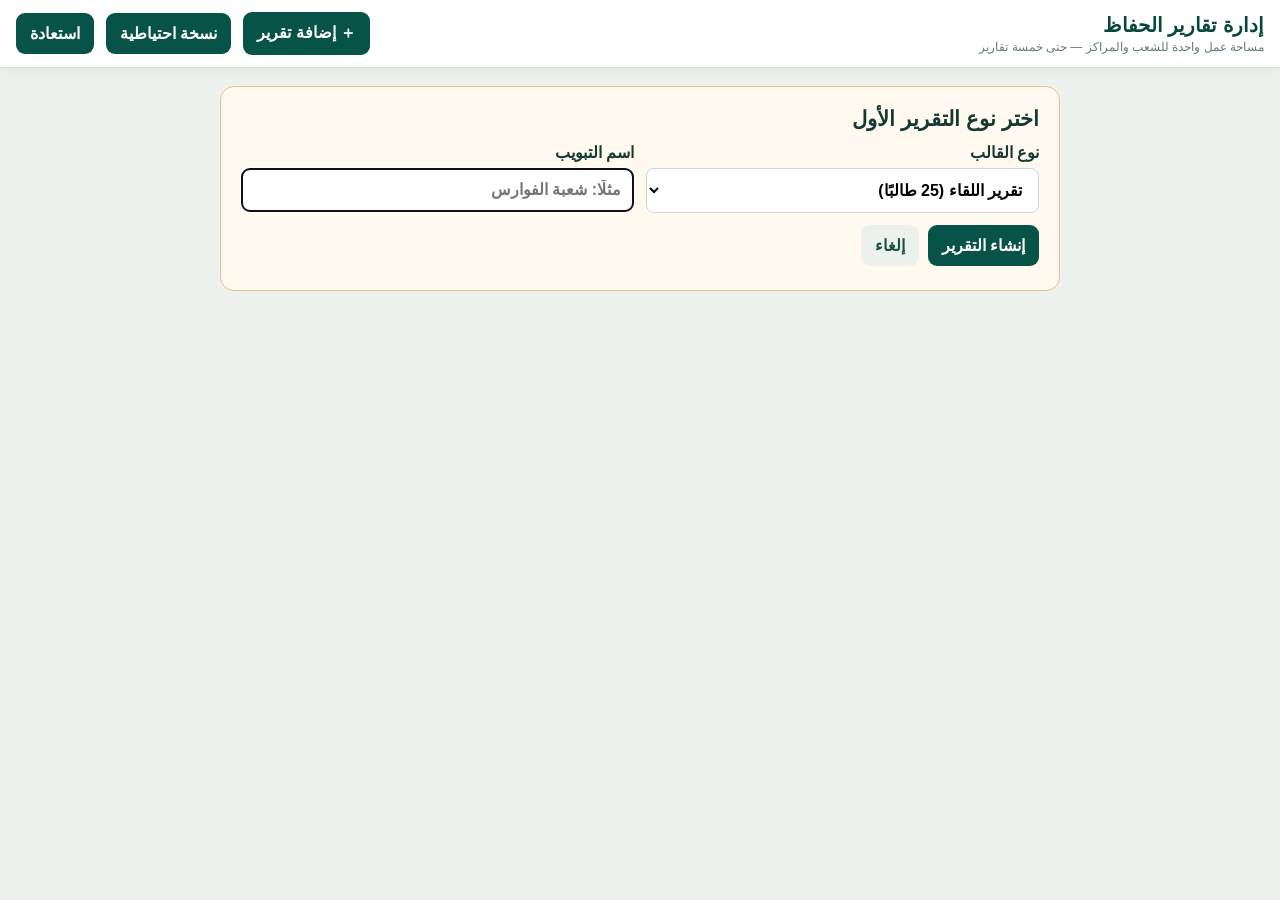
<file: index.html>
<!doctype html>
<html lang="ar" dir="rtl">
<head>
  <meta charset="utf-8">
  <meta name="viewport" content="width=device-width, initial-scale=1">
  <title>إنجاز التسميع اليومي — تطوير القوالب</title>
  <link rel="stylesheet" href="style.css">
  <link rel="stylesheet" href="meeting.css">  
  <link rel="manifest" href="./manifest.webmanifest">
  <link rel="icon" type="image/png" sizes="192x192" href="./bakgrounds/icon-192.png">
  <link rel="apple-touch-icon" href="./bakgrounds/icon-192.png">
  <meta name="theme-color" content="#104C39">

<style>
/* واجهة مساحة العمل متعددة التقارير */
.workspace-bar{position:sticky;top:0;z-index:30;background:#fff;border-bottom:1px solid #d8e5df;padding:12px max(16px,calc((100vw - 1320px)/2));display:flex;align-items:center;gap:12px;flex-wrap:wrap;box-shadow:0 3px 12px #203b2d10}.workspace-heading{min-width:180px;flex:1 1 170px}.workspace-heading h1{font-size:20px;margin:0;color:#064839}.workspace-heading span{font-size:12px;color:#657c71}.workspace-tabs{display:flex;gap:7px;max-width:100%;overflow-x:auto;align-items:center;flex:2 1 320px;padding:5px 0}.workspace-tab{border:1px solid #cad8d1;border-radius:10px;background:#f4f7f5;color:#19493d;display:flex;align-items:center;flex:none;gap:4px;min-height:40px}.workspace-tab.active{background:#075347;color:white;border-color:#075347}.workspace-tab>button{font:inherit;cursor:pointer;border:0;background:transparent;color:inherit;padding:9px 9px}.workspace-tab .tab-close{font-size:16px;opacity:.85;padding:7px}.workspace-add,.workspace-chooser button{background:#075347;color:white;border:0;border-radius:9px;padding:11px 14px;font-weight:700;cursor:pointer}.workspace-add:disabled{opacity:.5;cursor:default}.workspace-chooser{background:#fff9f0;border:1px solid #e4c28d;border-radius:14px;max-width:840px;margin:18px auto;padding:20px}.workspace-chooser[hidden],#singlePane[hidden],#meetingPane[hidden]{display:none!important}.workspace-chooser h2{margin:0 0 12px;font-size:21px}.workspace-choices{display:grid;grid-template-columns:1fr 1fr;gap:12px}.workspace-choices label{display:flex;flex-direction:column;gap:6px;font-weight:700}.workspace-choices input,.workspace-choices select{padding:12px;border-radius:8px;border:1px solid #c9d9d0;min-width:0}.workspace-chooser-actions{display:flex;gap:9px;margin-top:12px}.workspace-chooser-actions button:last-child{background:#edf1ee;color:#175044}#workspaceWarning{color:#a33524;margin:4px 0}@media(max-width:650px){.workspace-bar{position:static;padding:10px}.workspace-heading{flex:1 1 100%}.workspace-choices{grid-template-columns:1fr}.workspace-tabs{order:2;flex:1 1 100%}}
</style>
<style>.meeting-import{display:flex;flex-direction:column;gap:10px;background:#f4f8f5;border:1px solid #dce7de;border-radius:12px;padding:14px;margin:12px 0}.meeting-import textarea{width:100%;border:1px solid #bbd1c3;border-radius:8px;padding:10px;resize:vertical;font:inherit;min-height:100px}</style>
</head>
<body>
  <header class="workspace-bar"><div class="workspace-heading"><h1>إدارة تقارير الحفاظ</h1><span>مساحة عمل واحدة للشعب والمراكز — حتى خمسة تقارير</span></div><div id="workspaceTabs" class="workspace-tabs" role="tablist" aria-label="التقارير المفتوحة"></div><button id="addWorkspaceTab" class="workspace-add" type="button">＋ إضافة تقرير</button></header>
  <section id="workspaceChooser" class="workspace-chooser" hidden><h2 id="chooserTitle">إضافة تقرير</h2><div class="workspace-choices"><label>نوع القالب<select id="workspaceType"><option value="meeting">تقرير اللقاء (25 طالبًا)</option><option value="single12">تقرير التسميع (12 طالبًا)</option><option value="classic">تسميع مجموعتين (6 طلاب لكل مجموعة)</option></select></label><label>اسم التبويب<input id="workspaceName" maxlength="45" placeholder="مثلًا: شعبة الفوارس"></label></div><div class="workspace-chooser-actions"><button id="confirmWorkspace" type="button">إنشاء التقرير</button><button id="cancelWorkspace" type="button">إلغاء</button></div><p id="workspaceWarning" role="status"></p></section>
  <div id="singlePane" hidden><main class="wrap">
    <section class="controls">
      <div class="toolbar"><div><h1>إنجاز التسميع اليومي</h1><p>اختر القالب ثم أدخل البيانات. تقرير اللقاء بإدخال يدوي دون Google Sheets، وقالب 12 طالبًا للتسميع اليومي.</p></div><label>التاريخ <input type="date" id="date"></label></div>
      <label for="paste">بيانات Google Sheets</label>
      <textarea id="paste" placeholder="الصق الصفوف مع عناوين الأعمدة أو بدونها؛ ويمكن ترتيب الأعمدة: الاسم، الصفحات، السورة، التقييم"></textarea>
      <div class="actions">
        <button id="import" type="button">استيراد البيانات</button>
        <button id="download" type="button">تحميل صورة PNG</button>
        <button id="share" class="secondary" type="button">مشاركة الصورة (الهاتف)</button>
        <button id="print" class="secondary" type="button">طباعة / PDF</button>
        <button id="reset" class="danger" type="button">تفريغ بيانات اليوم</button>
      </div>
      <p id="notice" role="status" aria-live="polite"></p>
      <p class="tip">الحالات: 100% أخضر، 50% برتقالي، X أحمر، 0% أحمر، غائب بدمج الخانات، و«-» للمفصول أو المحروم. تُحفظ التعديلات محليًا لهذا اليوم فقط في هذا المتصفح.</p>
      <div class="editors" id="editors"></div>
    </section>
    <section class="preview">
      <h2>معاينة التقرير النهائي</h2>
      <div class="canvas-wrap"><canvas id="report" width="1620" height="971" aria-label="معاينة إنجاز التسميع اليومي"></canvas></div>
    </section>
  </main></div>
  <div id="meetingPane" hidden><main class="shell">
<section class="panel">
  <div class="topline"><div><h1>تقرير اللقاء — القالب الثالث</h1><p class="subtle">إدخال مباشر، حتى 25 طالبًا، وخانات قابلة للتعديل. القالب القديم ذو المجموعتين أُلغي من هذه النسخة، وبقي قالب الـ12 طالبًا.</p></div></div>
  <div class="actions"><button id="m-download">تنزيل صورة PNG</button><button id="m-share" class="secondary">مشاركة الصورة</button><button id="m-print" class="secondary">طباعة / PDF</button><button id="m-reset" class="warn">تفريغ بيانات اليوم</button></div>
  <p id="m-message" class="status" aria-live="polite"></p>
  <details class="meeting-section" id="m-structureSection">
    <summary><span>بنية الجدول</span><small>العنوان واللون والشعار وأسماء الخانات</small></summary>
    <div class="meeting-section-body">
      <div class="fields">
        <label class="field">العنوان الرئيسي<input id="m-title" value="تقرير اللقاء" maxlength="45"></label>
        <div class="meeting-theme-picker" role="group" aria-label="لون خلفية تقرير اللقاء"><strong>لون التقرير</strong><div class="meeting-theme-buttons"><button type="button" class="meeting-theme-button" data-theme="orange" aria-pressed="true"><span class="theme-swatch" style="background:#F78112"></span> برتقالي</button><button type="button" class="meeting-theme-button" data-theme="green" aria-pressed="false"><span class="theme-swatch" style="background:#064734"></span> أخضر</button><button type="button" class="meeting-theme-button" data-theme="blue" aria-pressed="false"><span class="theme-swatch" style="background:#5FA9A8"></span> أزرق</button><button type="button" class="meeting-theme-button" data-theme="burgundy" aria-pressed="false"><span class="theme-swatch" style="background:#7A2E2E"></span> خمري</button></div></div>
        <label class="field">اسم الخانة الأولى<input id="m-label1" value="عنوان الدرس"></label>
        <label class="field">اسم الخانة الثانية<input id="m-label2" value="التسميع"></label>
        <label class="field">اسم الخانة الثالثة<input id="m-label3" value="التلقين"></label>
      </div>
      <div class="logo-options"><label class="field">شعار المركز (اختياري)<input id="m-logoFile" type="file" accept="image/png,image/jpeg,image/webp"></label><img class="logo-preview" id="m-logoPreview" alt="معاينة الشعار"><button class="secondary" id="m-removeLogo">حذف الشعار</button><span class="subtle">تُقصّ الصورة دائريًا تلقائيًا مع المحافظة على نسبها.</span></div>
      <h3 class="meeting-subhead">عناوين أعمدة الجدول</h3>
      <div class="fields">
        <label class="field">عنوان عمود السورة<input id="m-headSurah" value="السورة"></label>
        <label class="field">عنوان عمود الآيات<input id="m-headVerses" value="الآيات"></label>
        <label class="field">عنوان عمود الملاحظات<input id="m-headNotes" value="الملاحظات"></label>
      </div>
    </div>
  </details>
  <details class="meeting-section" id="m-daySection" open>
    <summary><span>بيانات اليوم</span><small>التاريخ واليوم ومحتويات الخانات</small></summary>
    <div class="meeting-section-body">
      <div class="fields">
        <label class="field">اليوم<input id="m-day" placeholder="الثلاثاء" maxlength="20"></label>
        <label class="field">التاريخ<input id="m-date" type="date"></label>
        <label class="field"><span id="m-valueLabel1">عنوان الدرس</span><input id="m-value1" placeholder="سورة النصر"></label>
        <label class="field"><span id="m-valueLabel2">التسميع</span><input id="m-value2" placeholder="المعارج 1–10"></label>
        <label class="field"><span id="m-valueLabel3">التلقين</span><input id="m-value3" placeholder="المعارج 11–22"></label>
      </div>
    </div>
  </details>
  <details class="meeting-section meeting-student-section" id="m-studentsSection" open>
    <summary><span>بيانات الطلاب <span id="m-counter" class="subtle"></span></span><small>الأسماء والتسميع والانضباط والجوائز</small></summary>
    <div class="meeting-section-body">
      <div class="students-head meeting-student-actions">
        <button type="button" id="m-toggleRoster" class="secondary" aria-expanded="false" aria-controls="m-rosterDetails">＋ إضافة كشف الأسماء</button>
        <button type="button" id="m-addStudent">+ إضافة طالب</button>
      </div>
      <div id="m-rosterDetails" class="meeting-import" hidden>
        <label for="m-nameList" class="field">لصق كشف الأسماء (اسم واحد في كل سطر)</label>
        <textarea id="m-nameList" rows="5" placeholder="ألصق أسماء الطلاب، كل اسم في سطر مستقل"></textarea>
        <button type="button" id="m-importNames" class="secondary">تعبئة الأسماء من الكشف</button>
        <span class="subtle">تُضاف أسماء الطلاب تلقائيًا بعددها حتى 25 طالبًا. استبدال الكشف الموجود يتطلب التأكيد.</span>
      </div>
      <p class="subtle">اكتب اسم الطالب أولًا ليظهر صفه في التقرير؛ الاسم «-» لا يظهر. يمكنك رفع الطالب أو خفضه بالسهمين دون فقد بياناته.</p>
      <div class="rows" id="m-rows"></div>
    </div>
  </details>
  <p class="footer">تُحفظ البيانات تلقائيًا في متصفح الجهاز، ولا تُرسل إلى خادم. لا توجد ميزة استيراد Google Sheets في هذا القالب.</p>
</section>
<section class="panel preview"><h2>معاينة التقرير — هي نفسها صورة PNG النهائية</h2><canvas id="m-report" width="941" height="1672" aria-label="معاينة تقرير اللقاء"></canvas></section>
</main></div>
  <script src="students.js"></script>
  <script src="templates.js"></script>
  <script src="report.js"></script>
  <script src="app.js"></script>
  <script src="meeting.js"></script>
  <script src="workspace.js"></script>
  <script>
  // تسجيل عامل الخدمة دون المساس ببيانات التقارير الموجودة في localStorage.
  if ('serviceWorker' in navigator && location.protocol === 'https:') {
    window.addEventListener('load', () => {
      navigator.serviceWorker.register('./service-worker.js', { scope: './' })
        .catch(error => console.warn('تعذر تفعيل التشغيل دون اتصال:', error));
    });
  }
  </script>
</body>
</html>
</file>
<file: style.css>
/* ألوان واجهة الإدخال — لا تمس الخلفية الفنية الموجودة في assets/background.png */
:root{--green:#063f32;--gold:#c69a3a;--mist:#e6eeea;--text:#143a31}
*{box-sizing:border-box}body{margin:0;background:#eef2ef;font-family:Tahoma,Arial,sans-serif;color:var(--text)}
.wrap{max-width:1380px;padding:20px;margin:auto}.controls,.preview{background:#fff;border:1px solid #dce5df;border-radius:18px;padding:20px;margin-bottom:18px;box-shadow:0 2px 16px #00000009}
h1{margin:0;color:var(--green)}p{line-height:1.7}.toolbar{display:flex;align-items:center;justify-content:space-between;gap:12px;flex-wrap:wrap}.toolbar p{margin:4px 0 18px;color:#667b71;font-size:14px}
input,select,textarea,button{font:inherit}input[type=date],input[type=text],select{border:1px solid #bdccc3;border-radius:8px;background:white;padding:9px;min-width:0;max-width:100%}textarea{width:100%;min-height:115px;resize:vertical;border:1px solid #bdccc3;border-radius:10px;padding:12px;direction:rtl;display:block;margin-top:9px}
.actions{display:flex;gap:9px;flex-wrap:wrap;margin:12px 0}button{background:var(--green);color:white;border:0;border-radius:9px;padding:11px 14px;cursor:pointer}button:disabled{opacity:.55;cursor:wait}.secondary{background:#e7eee9;color:var(--green)}.danger{background:#f4e9e6;color:#892b28}#notice{min-height:24px;margin:3px 0;color:#28614c;font-size:14px}.tip{font-size:13px;color:#667b71}
.editors{display:grid;grid-template-columns:repeat(2,minmax(0,1fr));gap:16px}.group-editor{border:1px solid #d6e1d8;border-radius:12px;padding:12px}.group-editor h3{margin:0 0 12px}.editor-head,.editrow{display:grid;grid-template-columns:1.2fr 1.8fr 1.05fr 1.1fr;gap:7px;align-items:center}.editor-head{font-size:12px;color:#65766c;margin-bottom:6px}.editrow{margin:6px 0}.student-name{font-size:13px;font-weight:bold}.editrow input,.editrow select{width:100%;font-size:13px}
h2{font-size:18px;margin:0 0 14px}.canvas-wrap{width:100%;overflow-x:auto}#report{display:block;width:100%;height:auto;border-radius:4px}
@media(max-width:900px){.editors{grid-template-columns:1fr}.wrap{padding:10px}.controls,.preview{padding:12px}.editor-head,.editrow{grid-template-columns:1.1fr 1.5fr 1fr 1.1fr;gap:4px}.editrow input,.editrow select{font-size:12px;padding:7px 3px}}
@media print{body{background:white}.controls,.preview h2{display:none}.wrap,.preview{padding:0;margin:0;max-width:none;border:0;box-shadow:none}#report{width:100%;max-height:100vh;object-fit:contain}@page{size:landscape;margin:5mm}}

.template-choice{display:flex;align-items:center;gap:12px;flex-wrap:wrap;margin:14px 0;padding:12px;border:1px solid #d8c79d;border-radius:12px;background:#f8f4e9}.template-choice select{min-width:240px;max-width:100%;padding:10px;border-radius:8px}.template-choice span{color:#5d685d;font-size:13px}.name-input{width:100%;min-width:0;box-sizing:border-box;font-weight:700;background:#fff9ed;border:1px solid #c8ae72;border-radius:7px;padding:8px;direction:rtl}.canvas-wrap canvas{max-width:100%;height:auto}
</file>
<file: meeting.css>
#meetingPane{--ink:#0c3541;--orange:#f78112;--soft:#fff7ed;--line:#e7ddcf}#meetingPane *{box-sizing:border-box}#meetingPane{margin:0;background:#f3f4f2;color:#153943;font-family:Tahoma,Arial,sans-serif}#meetingPane button,#meetingPane input,#meetingPane select{font:inherit}#meetingPane button{cursor:pointer;border:0;border-radius:10px;padding:11px 16px;background:#075347;color:white;font-weight:700}#meetingPane button.secondary{background:#e7eeeb;color:#15594c}#meetingPane button.warn{background:#f8eee4;color:#9c4e14}#meetingPane a{color:#086454}#meetingPane .shell{max-width:1320px;margin:auto;padding:18px}#meetingPane .panel{background:#fff;border:1px solid #e2e8e4;border-radius:18px;padding:19px;margin-bottom:16px;box-shadow:0 5px 25px #1833280a}#meetingPane .topline{display:flex;align-items:center;justify-content:space-between;gap:10px;flex-wrap:wrap}#meetingPane .topline h1{margin:0;color:#075347}#meetingPane .subtle{color:#63766f;font-size:13px;line-height:1.8}#meetingPane .actions{display:flex;gap:9px;flex-wrap:wrap;margin:14px 0}#meetingPane .fields{display:grid;grid-template-columns:repeat(3,minmax(0,1fr));gap:12px;margin-top:12px}#meetingPane .field{display:flex;flex-direction:column;gap:6px;font-size:13px;font-weight:700}#meetingPane .field input,#meetingPane .field select,#meetingPane .editing input,#meetingPane .editing select{border:1px solid #cddbd3;border-radius:8px;background:#fff;color:#193b39;padding:9px;width:100%;min-width:0}#meetingPane .head-controls{background:#f6f9f6;border-radius:13px;padding:14px;margin:14px 0}#meetingPane .head-controls h2,#meetingPane .students h2,#meetingPane .preview h2{font-size:18px;margin:0 0 10px}#meetingPane .label-edit{display:grid;grid-template-columns:1fr 1fr;gap:8px}#meetingPane .logo-preview{width:70px;height:70px;object-fit:cover;border-radius:50%;border:2px solid #ed8b1e;background:#fff}#meetingPane .logo-options{display:flex;align-items:center;gap:12px;flex-wrap:wrap}#meetingPane .students{margin-top:12px}#meetingPane .students-head{display:flex;align-items:center;justify-content:space-between;gap:10px;flex-wrap:wrap}#meetingPane .rows{display:grid;gap:7px}#meetingPane .editing{display:grid;grid-template-columns:42px minmax(130px,1.5fr) minmax(90px,.9fr) minmax(80px,.75fr) minmax(160px,1.5fr) minmax(100px,1fr) minmax(100px,.9fr) 72px 68px;gap:6px;align-items:center;padding:8px;border:1px solid #e5e9e5;border-radius:10px;background:#fcfdfb}#meetingPane .editing .num{font-weight:700;text-align:center}#meetingPane .editing input,#meetingPane .editing select{font-size:13px;padding:7px}#meetingPane .editing .gone{display:flex;gap:3px;align-items:center;font-size:12px;white-space:nowrap}#meetingPane .editing .remove{background:#f7e7e5;color:#9d2929;padding:8px 4px;font-size:12px}#meetingPane .editing.absent{background:#fff0ed}#meetingPane .labels{color:#6d8078;background:#f1f5f2;font-size:12px;font-weight:700}#meetingPane .prize{display:flex;gap:5px;align-items:center}#meetingPane .prize input[type=color]{width:37px;height:34px;padding:2px;flex:none}#meetingPane .preview{text-align:center}#meetingPane .preview canvas{width:min(100%,620px);height:auto;display:block;margin:auto;border-radius:7px;box-shadow:0 3px 18px #00000012}#meetingPane .status{font-size:13px;color:#206855;min-height:20px}#meetingPane .footer{font-size:12px;color:#708078}#meetingPane .editing input:disabled,#meetingPane .editing select:disabled{opacity:.48}@media(max-width:1000px){#meetingPane .editing{grid-template-columns:32px repeat(3,minmax(0,1fr));}#meetingPane .editing>*{min-width:0}#meetingPane .labels{display:none}#meetingPane .rows{grid-template-columns:1fr 1fr}#meetingPane .editing{display:flex;flex-wrap:wrap}#meetingPane .editing .num{width:25px}#meetingPane .editing>input,#meetingPane .editing>select,#meetingPane .editing>.prize{flex:1 1 130px}#meetingPane .editing .gone,#meetingPane .editing .remove{flex:none}#meetingPane .editing .prize input[type=text]{min-width:40px}}@media(max-width:660px){#meetingPane .shell{padding:9px}#meetingPane .panel{padding:12px}#meetingPane .fields,#meetingPane .label-edit,#meetingPane .rows{grid-template-columns:1fr}#meetingPane .topline h1{font-size:21px}#meetingPane .editing{padding:8px}}@media print{@page{size:portrait;margin:0}#meetingPane{background:white}#meetingPane .panel{display:none}#meetingPane .panel.preview{display:block;margin:0;padding:0;border:0;box-shadow:none}#meetingPane .preview h2,#meetingPane .footer{display:none}#meetingPane .shell{padding:0;max-width:none}#meetingPane .preview canvas{width:100%;height:auto;box-shadow:none;border-radius:0;max-height:100vh;object-fit:contain}}

/* أزرار اختيار لون خلفية قالب 25 طالبًا — ظاهرة دائمًا فوق أدوات التقرير */
#meetingPane .meeting-theme-picker{grid-column:1/-1;background:#f5f8f6;border:1px solid #cdded5;border-radius:12px;padding:12px;display:flex;flex-direction:column;gap:10px}
#meetingPane .meeting-theme-picker strong{font-size:15px;color:#164738}
#meetingPane .meeting-theme-buttons{display:grid;grid-template-columns:repeat(4,minmax(0,1fr));gap:10px}
#meetingPane button.meeting-theme-button{display:flex;justify-content:center;align-items:center;gap:8px;background:#fff;color:#153943;border:2px solid #c9d7d1;border-radius:10px;padding:11px 7px;min-height:51px;white-space:nowrap}
#meetingPane button.meeting-theme-button[aria-pressed="true"]{border-color:#08614e;background:#e5f1eb;box-shadow:inset 0 0 0 1px #08614e}
#meetingPane .theme-swatch{width:23px;height:23px;border-radius:50%;border:1px solid #aab8b4;flex-shrink:0}
@media(max-width:500px){#meetingPane .meeting-theme-buttons{grid-template-columns:repeat(2,minmax(0,1fr))}}

/* أقسام التحرير الثلاثة القابلة للطي: الخيارات اليومية ظاهرة والإعدادات الثابتة مخفية. */
#meetingPane details.meeting-section{background:#fff;border:1px solid #dce8e0;border-radius:14px;margin:14px 0;overflow:hidden;box-shadow:0 2px 8px #17392e08}
#meetingPane details.meeting-section>summary{cursor:pointer;list-style:none;display:flex;justify-content:space-between;align-items:center;gap:12px;padding:15px 18px;font-size:19px;font-weight:700;color:#0b503f;background:#f4f8f5}
#meetingPane details.meeting-section>summary::-webkit-details-marker{display:none}
#meetingPane details.meeting-section>summary::after{content:"⌄";font-size:23px;transition:transform .15s ease;margin-inline-start:auto}
#meetingPane details.meeting-section[open]>summary::after{transform:rotate(180deg)}
#meetingPane details.meeting-section>summary small{font-size:12px;font-weight:400;color:#647e73}
#meetingPane .meeting-section-body{padding:16px}
#meetingPane .meeting-section-body>.fields{margin-top:0}
#meetingPane .meeting-subhead{font-size:16px;margin:22px 0 12px;color:#245d4a}
#meetingPane .meeting-student-actions{display:flex;justify-content:space-between;align-items:center;gap:10px;flex-wrap:wrap;margin-bottom:12px}
#meetingPane .meeting-student-actions #m-addStudent{margin-inline-start:auto}
#meetingPane .meeting-import[hidden]{display:none!important}
#meetingPane .editing .row-move{display:flex;flex-direction:column;gap:4px;align-items:center}
#meetingPane .editing .row-move button{background:#e9f0ec;color:#155443;border:1px solid #d1e0d7;font-size:19px;line-height:1;border-radius:7px;padding:3px 9px;min-height:27px}
#meetingPane .editing .row-move button:disabled{opacity:.35;cursor:not-allowed}
#meetingPane .editing{grid-template-columns:36px minmax(130px,1.5fr) minmax(90px,.9fr) minmax(80px,.75fr) minmax(130px,1.5fr) minmax(95px,1fr) minmax(95px,.9fr) 68px 56px 58px}
@media(max-width:1000px){#meetingPane .editing .row-move{flex-direction:row}#meetingPane .meeting-section-body{padding:10px}}
@media(max-width:660px){#meetingPane details.meeting-section>summary{align-items:center;font-size:17px;padding:12px}#meetingPane details.meeting-section>summary small{font-size:11px}#meetingPane .meeting-student-actions{flex-wrap:wrap}}
@media print{#meetingPane details.meeting-section{display:none!important}}
</file>
